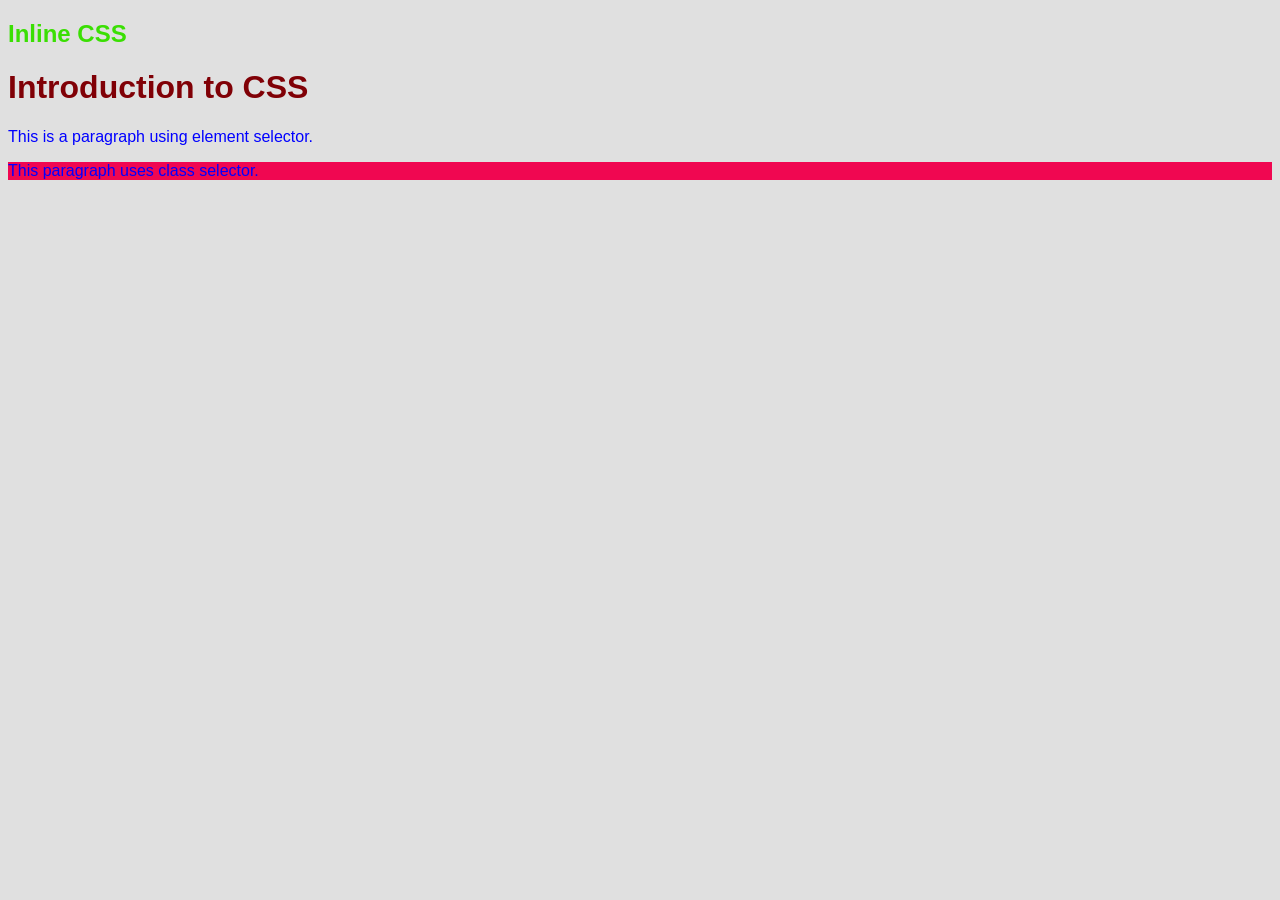
<file: 19february/index.html>
<!DOCTYPE html>
<html>
<head>
    <title>Lab Task 01</title>

    <!-- External CSS -->
    <link rel="stylesheet" href="style.css">

    <!-- Internal CSS -->
    <style>
        /* Element Selector */
        p {
            color: blue;
            font-size: 16px;
        }

        /* Class Selector */
        .highlight {
            background-color: rgb(240, 7, 81);
        }

        /* ID Selector */
        #mainTitle {
            text-align: middle;
        }
    </style>
</head>

<body>

    <!-- Inline CSS -->
    <h2 style="color: rgb(58, 223, 3);">Inline CSS</h2>

    <h1 id="mainTitle">Introduction to CSS</h1>

    <p>This is a paragraph using element selector.</p>

    <p class="highlight">This paragraph uses class selector.</p>

</body>
</html>
</file>
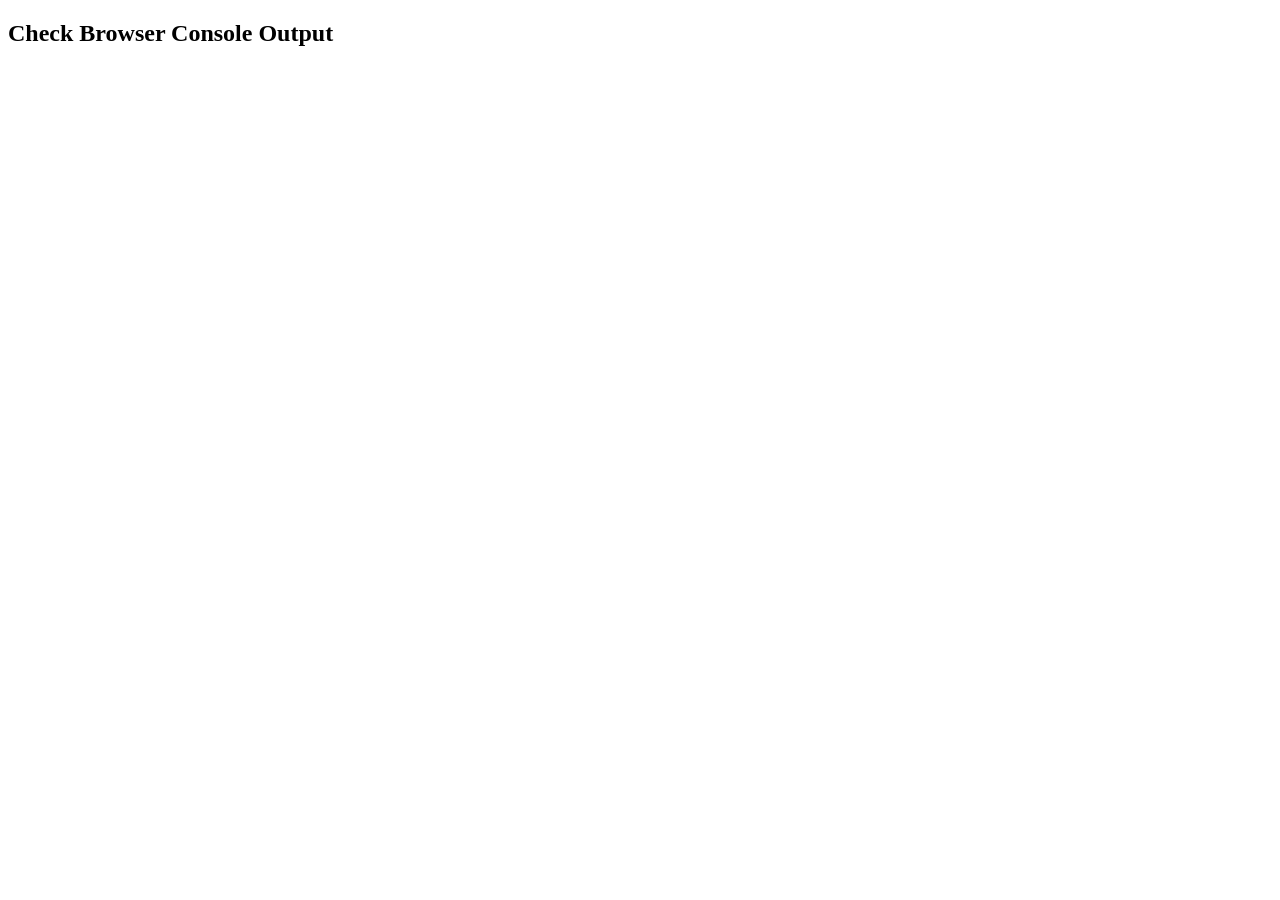
<file: 26 February/index.html>
<!DOCTYPE html>
<html>
<head>
    <title>Prime Check</title>
</head>
<body>
 
<h2>Check Browser Console Output</h2>
 
<script>
var num = 29;
var isPrime = true;
 
for (var i = 2; i < num; i++) {
  if (num % i === 0) {
    isPrime = false;
    break;
  }
}
 
if (isPrime) {
  console.log(num + " is a prime number.");
} else {
  console.log(num + " is not a prime number.");
}
//Hello Word
console.log("Hello, World!");
//age + String
var name = "John";
var age = 25;
console.log("My name is " + name + " and I am " + age + " years old.");
//sum
var num1 = 5;
var num2 = 10;
var sum = num1 + num2;
console.log("The sum of " + num1 + " and " + num2 + " is " + sum);
//Checking Odd or Even
var number = 7;
if (number % 2 === 0) {
console.log(number + " is even.");
} else {
console.log(number + " is odd.");
}
//Fahrenheit = (Celsius × 9/5) + 32
var celsius = 25;
var fahrenheit = (celsius * 9/5) + 32;
console.log(celsius + "°C is equal to " + fahrenheit + "°F");
//Create a simple calculator that performs addition, subtraction, multiplication, and division on two numbers.
var num1 = 10;
var num2 = 5;
console.log("Addition: " + (num1 + num2));
console.log("Subtraction: " + (num1 - num2));
console.log("Multiplication: " + (num1 * num2));
console.log("Division: " + (num1 / num2));
//Find Largest Number
var num1 = 15;
var num2 = 22;
var num3 = 8;
 
var largest = num1;
 
if (num2 > largest) {
  largest = num2;
}
if (num3 > largest) {
  largest = num3;
}
 
console.log("The largest number is: " + largest);
//Loop through Numbers (1 to 10)
for (var i = 1; i <= 10; i++) {
  console.log(i);
}
//Factorial of a Number like 5=5*4*3*2*1
var num = 5;
var factorial = 1;
 
for (var i = num; i > 0; i--) {
  factorial *= i;
}
 
console.log("Factorial of " + num + " is: " + factorial);
//Reverse a String
var str = "JavaScript";
var reversedStr = "";
 
for (var i = str.length - 1; i >= 0; i--) {
  reversedStr += str[i];
}
console.log("Reversed string is: " + reversedStr);
//Sum of Array Elements
var arr = [1, 2, 3, 4, 5];
var sum = 0;
 
for (var i = 0; i < arr.length; i++) {
  sum += arr[i];
}
 
console.log("Sum of array elements: " + sum);
//Prime Number Checker
var num = 29;
var isPrime = true;
 
for (var i = 2; i < num; i++) {
  if (num % i === 0) {
    isPrime = false;
    break;
  }
}
 
if (isPrime) {
  console.log(num + " is a prime number.");
} else {
  console.log(num + " is not a prime number.");
}
//Array Manipulation
var arr = [1, 2, 3, 4, 5];
 
// Add an element to the end of the array
arr.push(6);
 
// Remove the first element
arr.shift();
console.log("Modified array: " + arr);
//Simple Object Example
var person = {
name: "Alice",
age: 30
};
console.log("Name: " + person.name);
console.log("Age: " + person.age);
</script>
 
</body>
</html>
</file>
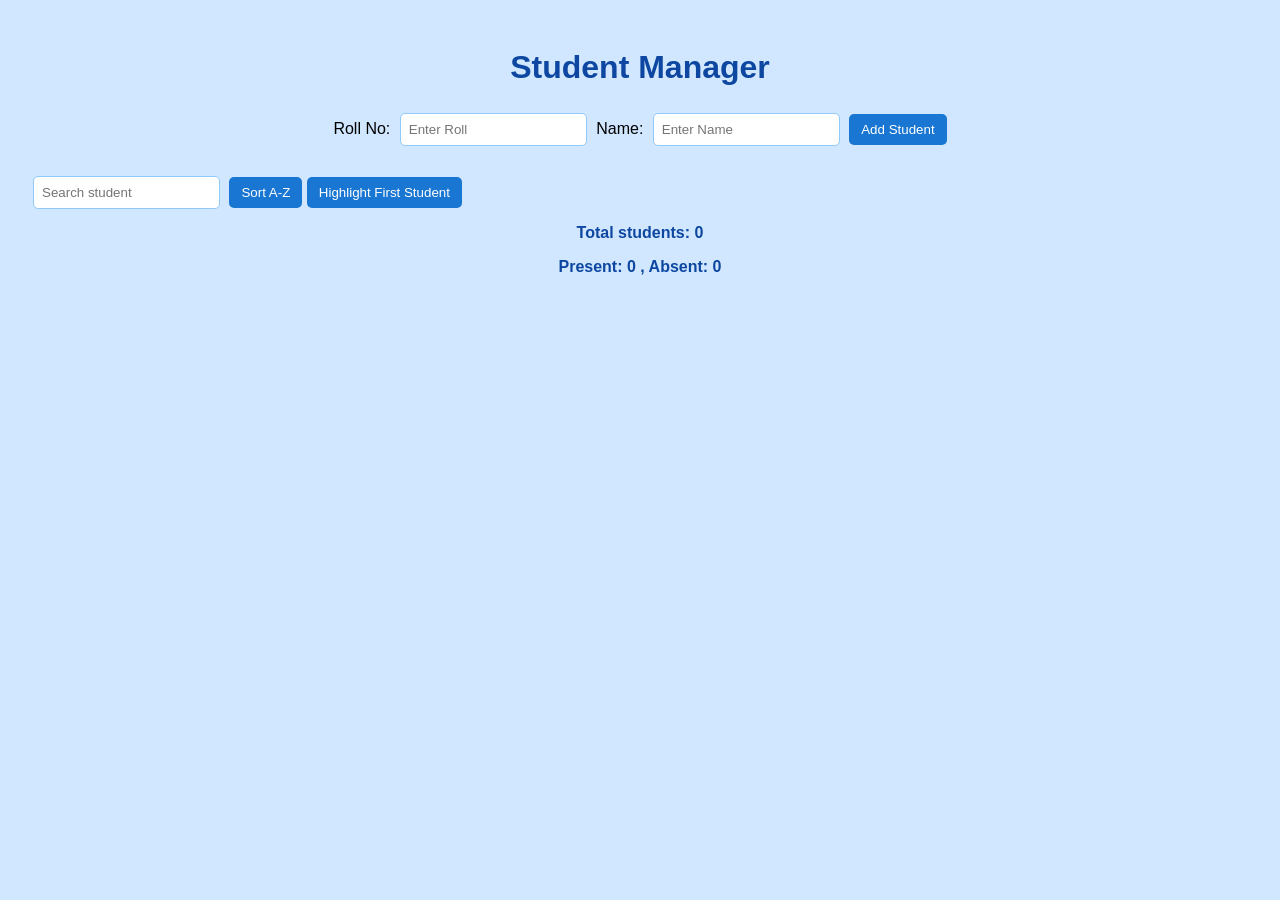
<file: mid Lab Task/index.html>
<!DOCTYPE html>
<html lang="en">
<head>
<meta charset="UTF-8">
<title>Student Manager</title>
<link rel="stylesheet" href="style.css">
</head>

<body>

<h1>Student Manager</h1>

<!-- Student Form -->
<form id="student-form">

<label>Roll No:</label>
<input type="text" id="roll" placeholder="Enter Roll">

<label>Name:</label>
<input type="text" id="name" placeholder="Enter Name">

<button type="submit" id="addBtn" disabled>Add Student</button>

</form>

<!-- Search -->
<input type="text" id="search" placeholder="Search student">

<!-- Buttons -->
<button id="sortBtn">Sort A-Z</button>
<button id="highlightBtn">Highlight First Student</button>

<!-- Student List -->
<ul id="student-list"></ul>

<!-- Counts -->
<p id="total">Total students: 0</p>
<p id="attendance">Present: 0 , Absent: 0</p>

<script src="script.js"></script>

</body>
</html>
</file>
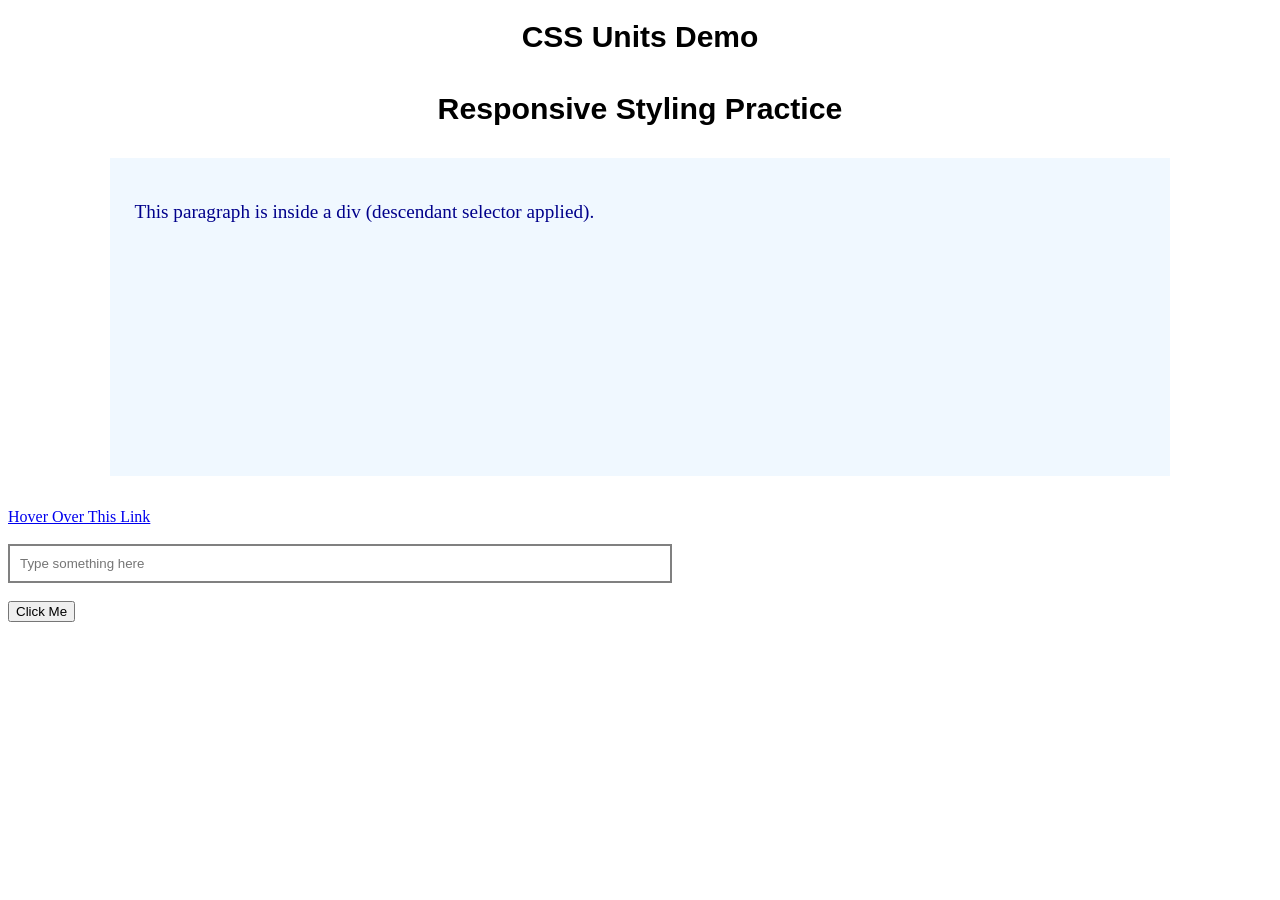
<file: 19february/LT2/index.html>
<!DOCTYPE html>
<html>
<head>
    <title>CSS Units & Selectors</title>
    <link rel="stylesheet" href="style.css">
</head>
<body>

    <h1>CSS Units Demo</h1>
    <h2>Responsive Styling Practice</h2>

    <div class="container">
        <p>This paragraph is inside a div (descendant selector applied).</p>
    </div>

    <a href="#">Hover Over This Link</a>

    <br><br>

    <input type="text" placeholder="Type something here">

    <br><br>

    <button>Click Me</button>

</body>
</html>
</file>
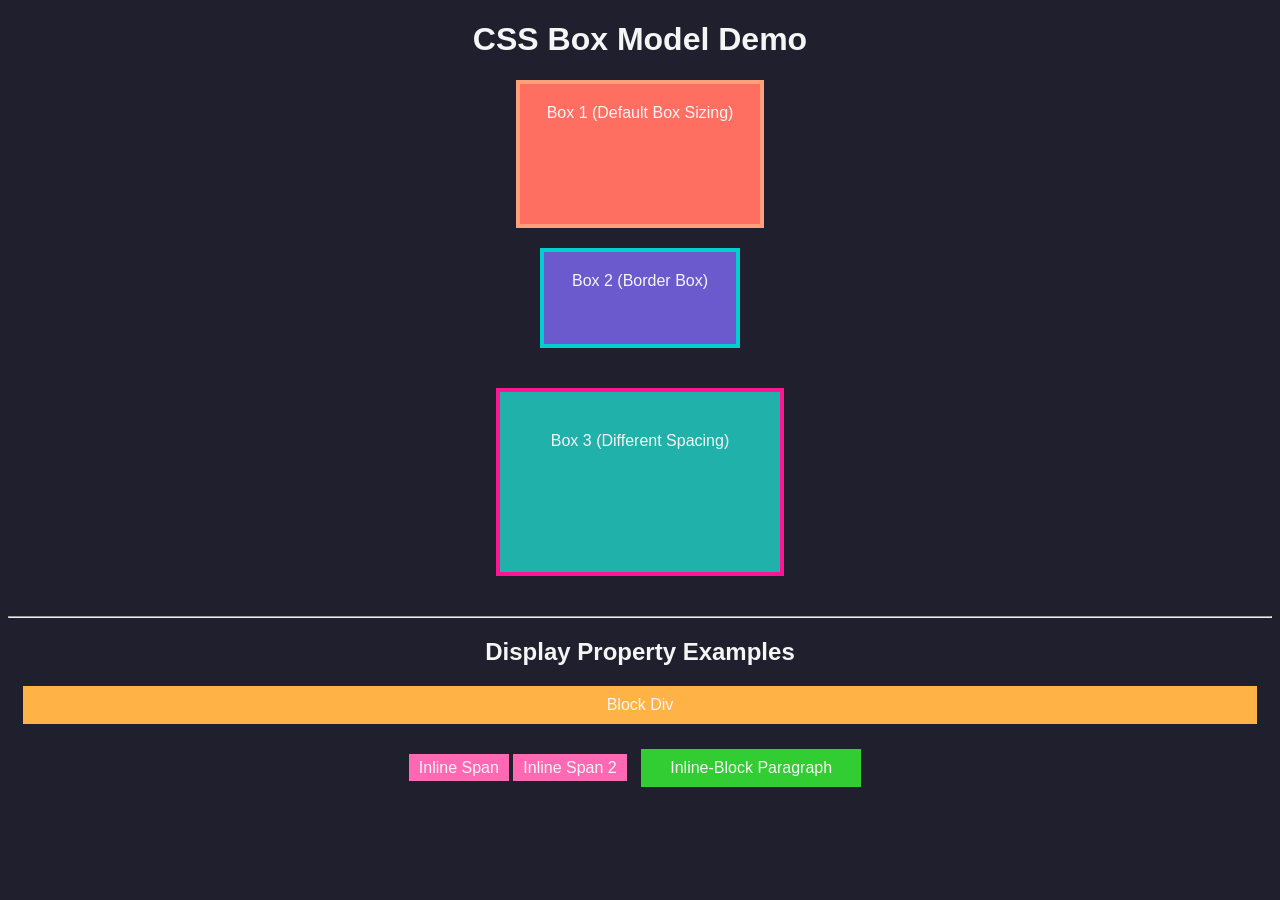
<file: 19february/LT3/index.html>
<!DOCTYPE html>
<html>
<head>
    <title>Box Model & Display Lab</title>
    <link rel="stylesheet" href="style.css">
</head>

<body>

    <h1>CSS Box Model Demo</h1>

    <!-- Box Model Section -->
    <div class="box box1">Box 1 (Default Box Sizing)</div>
    <div class="box box2">Box 2 (Border Box)</div>
    <div class="box box3">Box 3 (Different Spacing)</div>

    <hr>

    <!-- Display Section -->
    <h2>Display Property Examples</h2>

    <div class="block-example">Block Div</div>

    <span class="inline-example">Inline Span</span>
    <span class="inline-example">Inline Span 2</span>

    <p class="inline-block-example">Inline-Block Paragraph</p>

    <div class="none-example">You should not see this (display none)</div>

    <div class="visibility-hidden">Invisible but space remains</div>

</body>
</html>
</file>
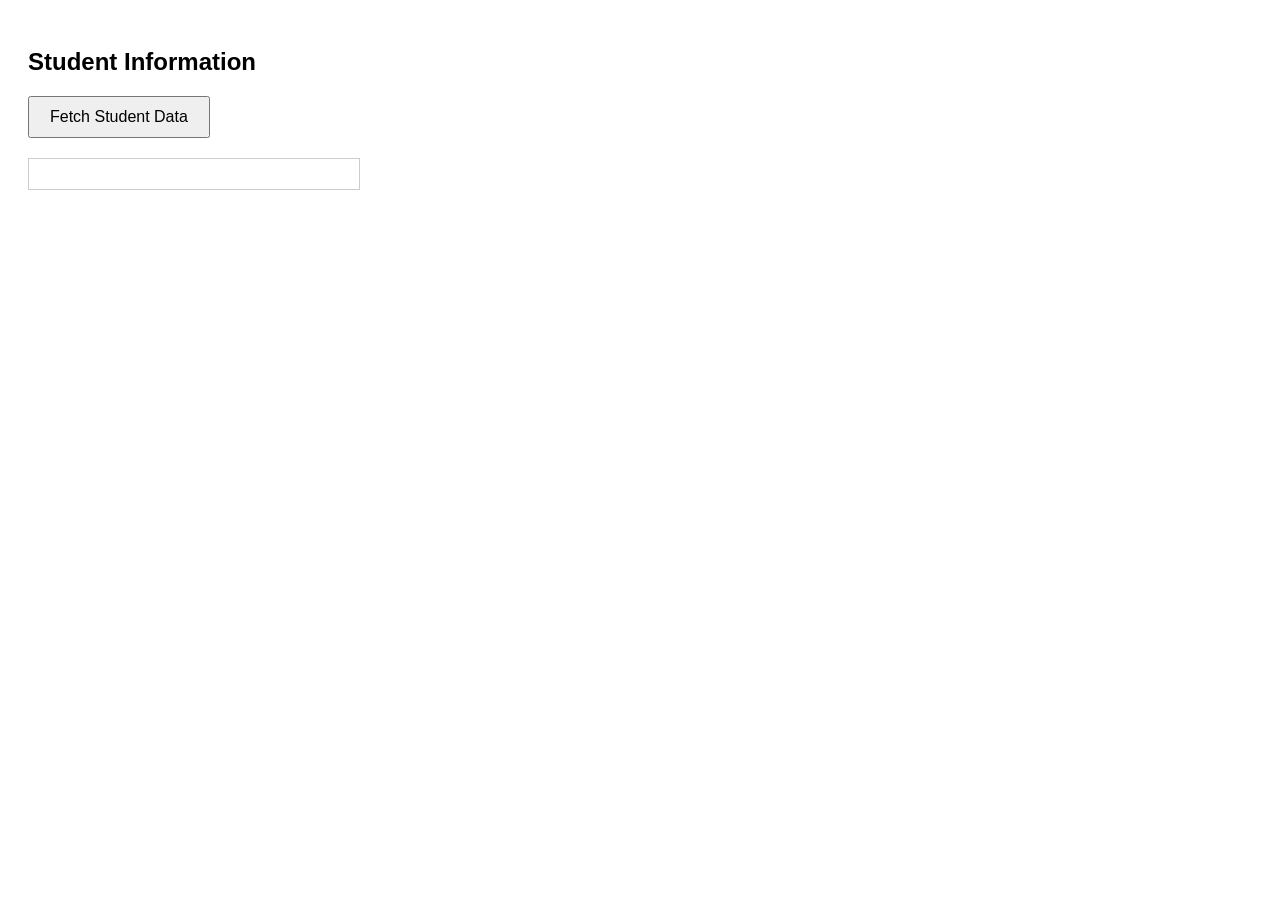
<file: final/30april/index.html>
<!DOCTYPE html>
<html>
<head>
    <title>Student Information System</title>

    <style>
        body{
            font-family: Arial, sans-serif;
            padding: 20px;
        }

        button{
            padding: 10px 20px;
            font-size: 16px;
            cursor: pointer;
        }

        #output{
            margin-top: 20px;
            padding: 15px;
            border: 1px solid #ccc;
            width: 300px;
        }
    </style>
</head>

<body>

    <h2>Student Information</h2>

    <button onclick="loadStudentData()">
        Fetch Student Data
    </button>

    <div id="output"></div>

    <script>
        function loadStudentData(){

            // Create AJAX request
            let xhr = new XMLHttpRequest();

            // Configure request
            xhr.open("GET", "student.php", true);

            // When response is received
            xhr.onload = function(){

                if(xhr.status == 200){

                    // Convert JSON response to JavaScript object
                    let student = JSON.parse(xhr.responseText);

                    // Display data
                    document.getElementById("output").innerHTML = `
                        <h3>Student Details</h3>
                        <p><strong>Name:</strong> ${student.name}</p>
                        <p><strong>ID:</strong> ${student.id}</p>
                        <p><strong>Department:</strong> ${student.department}</p>
                        <p><strong>CGPA:</strong> ${student.cgpa}</p>
                    `;
                }
            };

            // Send request
            xhr.send();
        }
    </script>

</body>
</html>
</file>
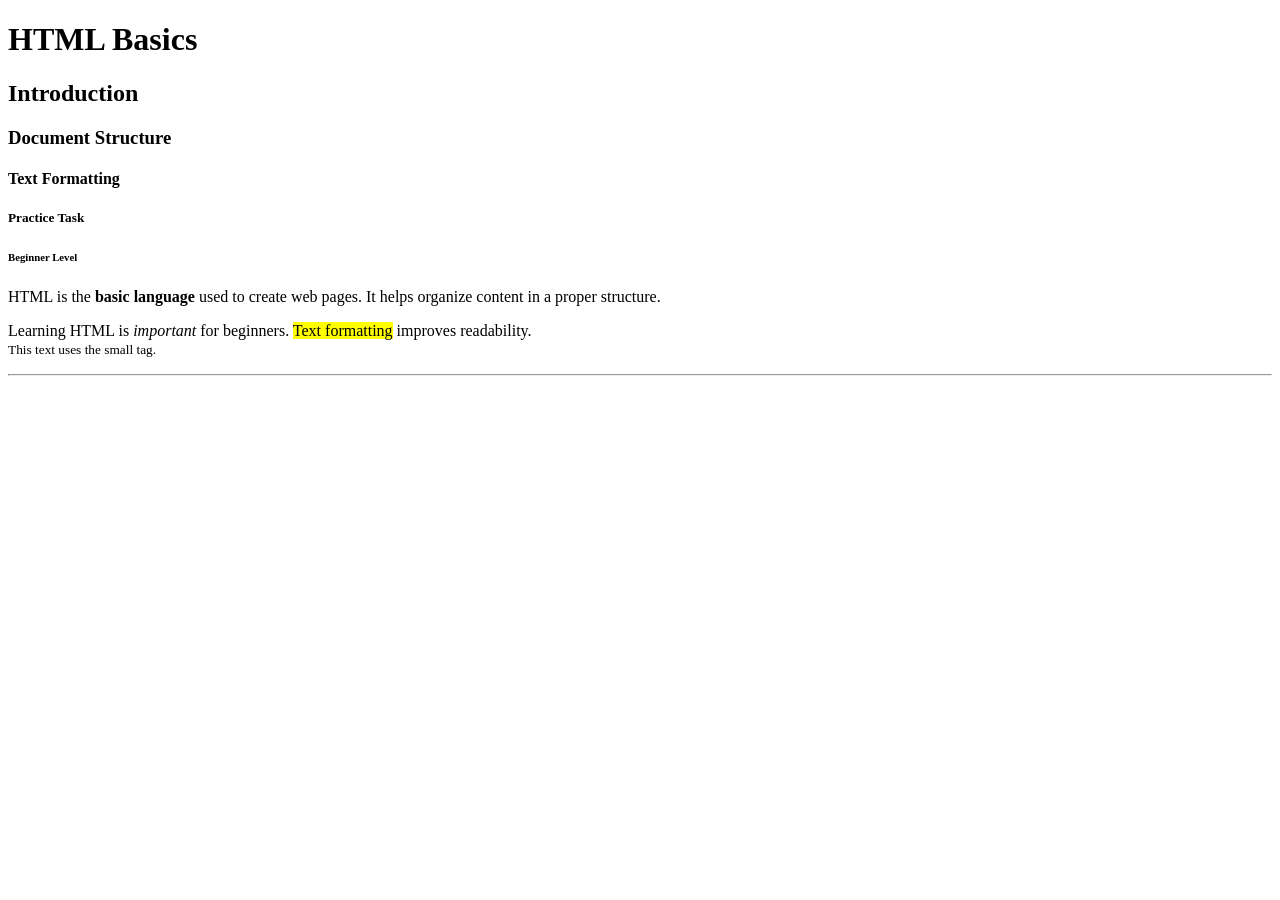
<file: lab1task.html>
<!DOCTYPE html>
<html lang="en">
<head>
    <!-- Basic document information -->
    <meta charset="UTF-8">
    <meta name="description" content="Basic HTML structure and text formatting practice">
    <title>Lab Task 01</title>
</head>

<body>
    <!-- Headings section -->
    <h1>HTML Basics</h1>
    <h2>Introduction</h2>
    <h3>Document Structure</h3>
    <h4>Text Formatting</h4>
    <h5>Practice Task</h5>
    <h6>Beginner Level</h6>

    <!-- Paragraph section -->
    <p>
        HTML is the <strong>basic language</strong> used to create web pages. 
        It helps organize content in a proper structure.
    </p>

    <p>
        Learning HTML is <em>important</em> for beginners.
        <mark>Text formatting</mark> improves readability.<br>
        <small>This text uses the small tag.</small>
    </p>

    <!-- Divider -->
    <hr>
</body>
</html>
</file>
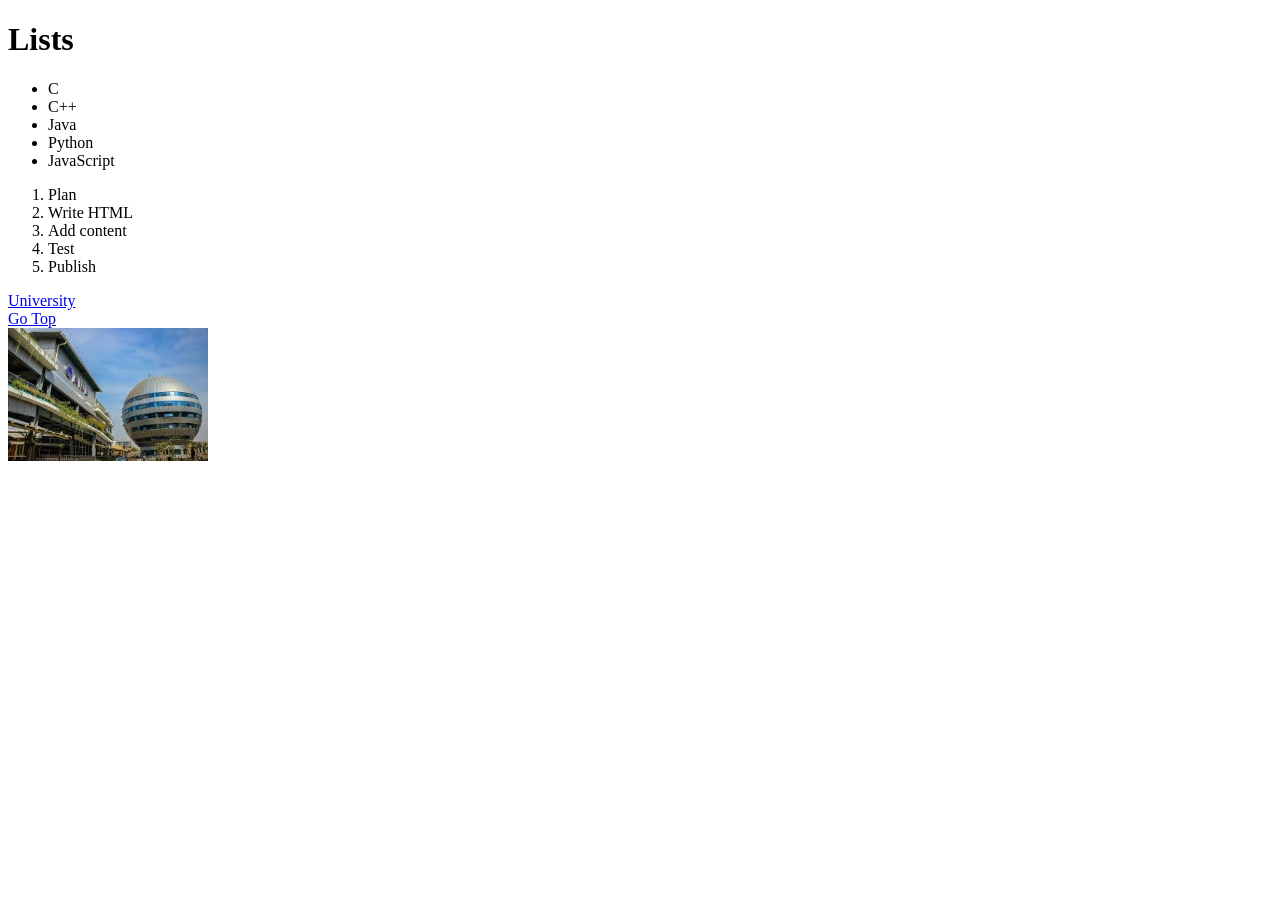
<file: labtask2.html>
<!DOCTYPE html>
<html lang="en">
<head>
    <meta charset="UTF-8">
    <title>Lab Task 02</title>
</head>

<body>

    <!-- Lists -->
    <h1 id="top" title="List Section">Lists</h1>

    <ul class="lang">
        <li>C</li>
        <li>C++</li>
        <li>Java</li>
        <li>Python</li>
        <li>JavaScript</li>
    </ul>

    <ol>
        <li>Plan</li>
        <li>Write HTML</li>
        <li>Add content</li>
        <li>Test</li>
        <li>Publish</li>
    </ol>

   

    <!-- Links -->
    <a href="https://www.aiub.edu" target="_blank" title="University Website">University</a><br>
    <a href="lab1task.html">Go Top</a>

    <!-- Image -->
    <section class="img">
        <img src="./assets/images.jpg" alt="Sample image" width="200">
    </section>

</body>
</html>
</file>
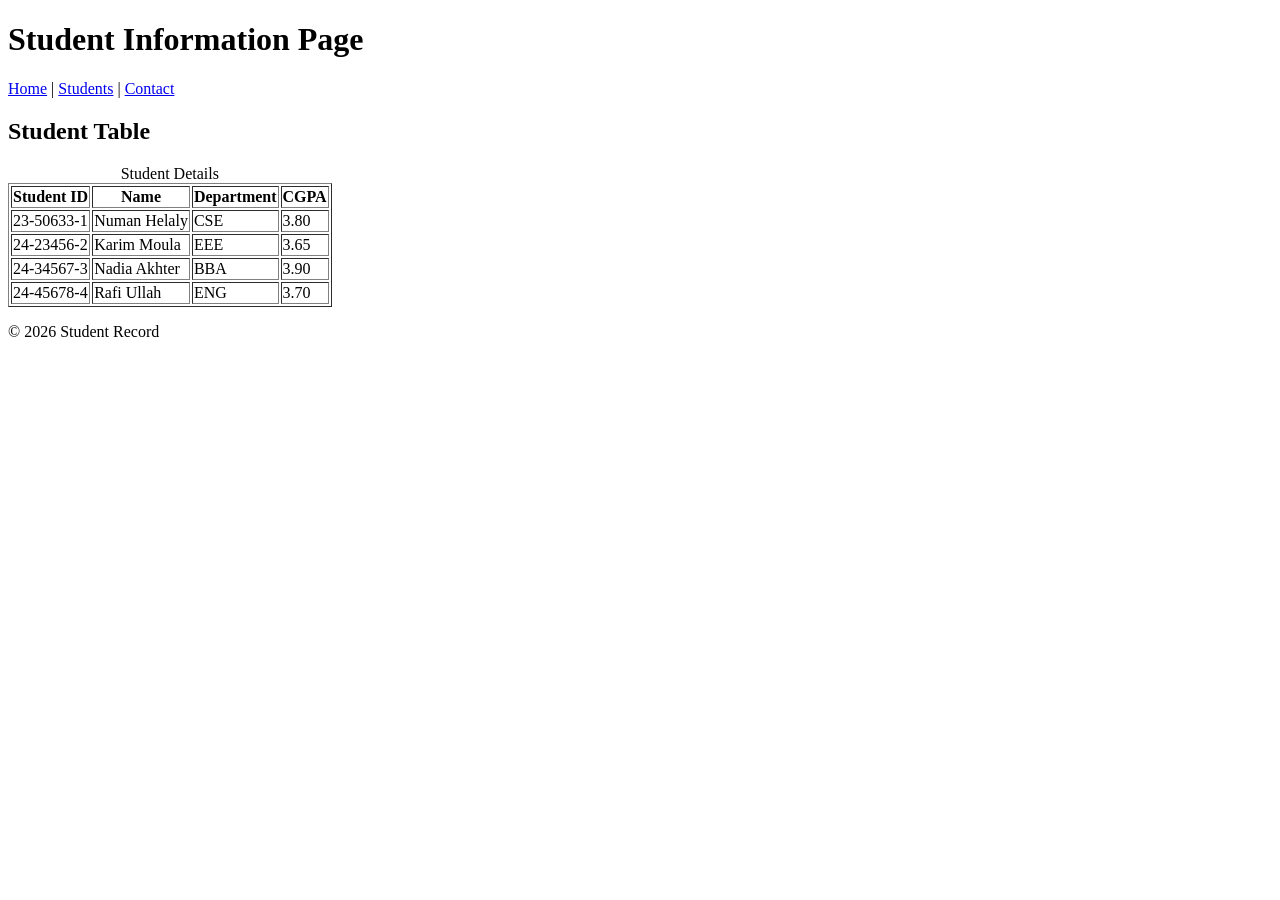
<file: labtask3.html>
<!DOCTYPE html>
<html lang="en">
<head>
    <meta charset="UTF-8">
    <title>Lab Task 03</title>
</head>

<body>

    <!-- Semantic Structure -->
    <header>
        <h1>Student Information Page</h1>
    </header>

    <nav>
        <a href="#">Home</a> |
        <a href="#">Students</a> |
        <a href="#">Contact</a>
    </nav>

    <main>

        <section>
            <h2>Student Table</h2>

            <table border="1">
                <caption>Student Details</caption>

                <tr>
                    <th scope="col">Student ID</th>
                    <th scope="col">Name</th>
                    <th scope="col">Department</th>
                    <th scope="col">CGPA</th>
                </tr>

                <tr>
                    <td>23-50633-1</td>
                    <td>Numan Helaly</td>
                    <td>CSE</td>
                    <td>3.80</td>
                </tr>

                <tr>
                    <td>24-23456-2</td>
                    <td>Karim Moula</td>
                    <td>EEE</td>
                    <td>3.65</td>
                </tr>

                <tr>
                    <td>24-34567-3</td>
                    <td>Nadia Akhter</td>
                    <td>BBA</td>
                    <td>3.90</td>
                </tr>

                <tr>
                    <td>24-45678-4</td>
                    <td>Rafi Ullah</td>
                    <td>ENG</td>
                    <td>3.70</td>
                </tr>

            </table>
        </section>

    </main>

    <footer>
        <p>© 2026 Student Record</p>
    </footer>

</body>
</html>
</file>
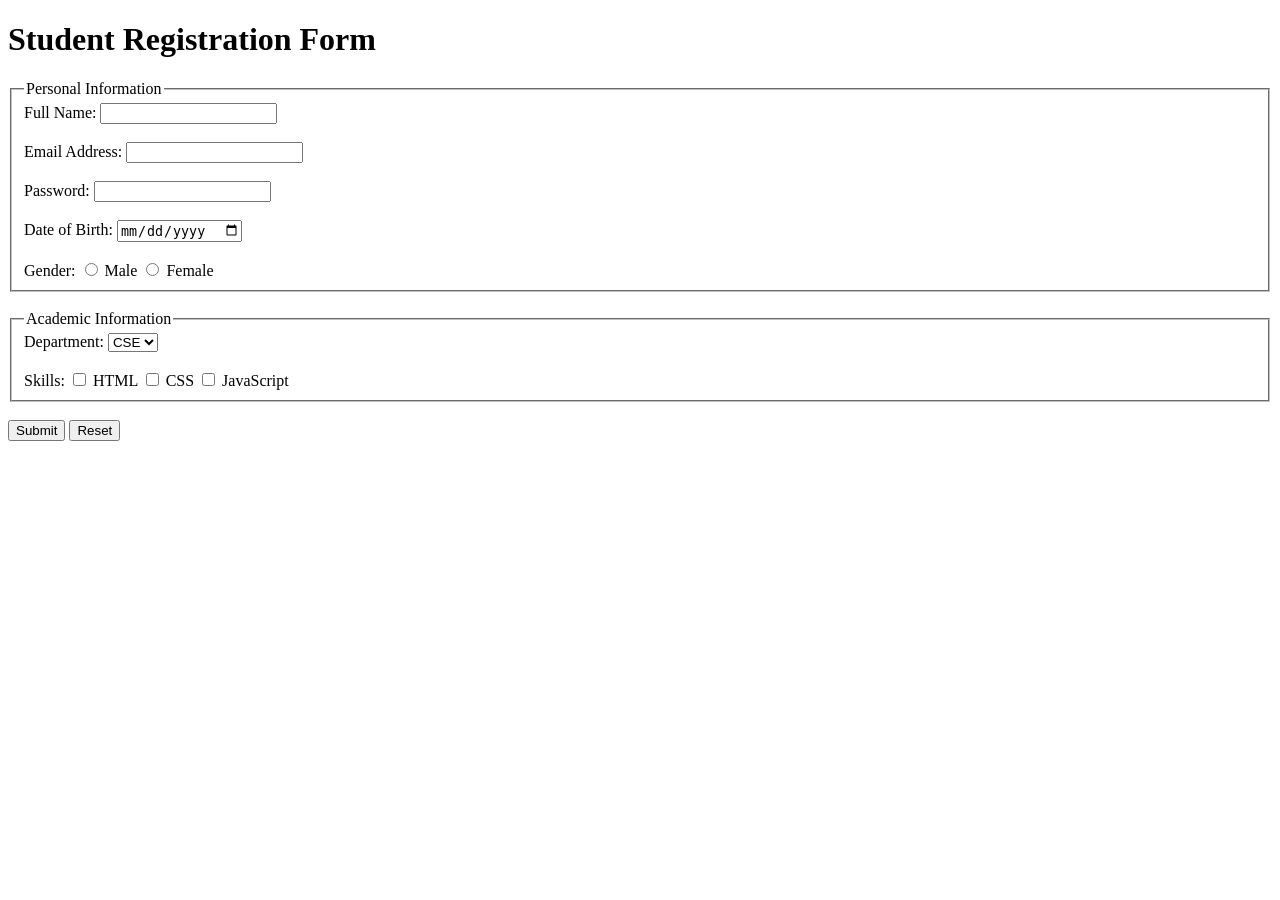
<file: labtask4.html>
<!DOCTYPE html>
<html lang="en">
<head>
    <meta charset="UTF-8">
    <title>Lab Task 04</title>
</head>

<body>

    <h1>Student Registration Form</h1>

    <form action="#" method="post">

        <!-- Personal Information -->
        <fieldset>
            <legend>Personal Information</legend>

            <label for="name">Full Name:</label>
            <input type="text" id="name" name="name"><br><br>

            <label for="email">Email Address:</label>
            <input type="email" id="email" name="email"><br><br>

            <label for="password">Password:</label>
            <input type="password" id="password" name="password"><br><br>

            <label for="dob">Date of Birth:</label>
            <input type="date" id="dob" name="dob"><br><br>

            <label>Gender:</label>
            <input type="radio" id="male" name="gender" value="male">
            <label for="male">Male</label>

            <input type="radio" id="female" name="gender" value="female">
            <label for="female">Female</label>
        </fieldset>

        <br>

        <!-- Academic Information -->
        <fieldset>
            <legend>Academic Information</legend>

            <label for="dept">Department:</label>
            <select id="dept" name="dept">
                <option>CSE</option>
                <option>EEE</option>
                <option>BBA</option>
            </select><br><br>

            <label>Skills:</label>
            <input type="checkbox" id="html" name="skills" value="HTML">
            <label for="html">HTML</label>

            <input type="checkbox" id="css" name="skills" value="CSS">
            <label for="css">CSS</label>

            <input type="checkbox" id="js" name="skills" value="JavaScript">
            <label for="js">JavaScript</label>
        </fieldset>

        <br>

        <!-- Form Buttons -->
        <input type="submit" value="Submit">
        <input type="reset" value="Reset">

    </form>

</body>
</html>
</file>
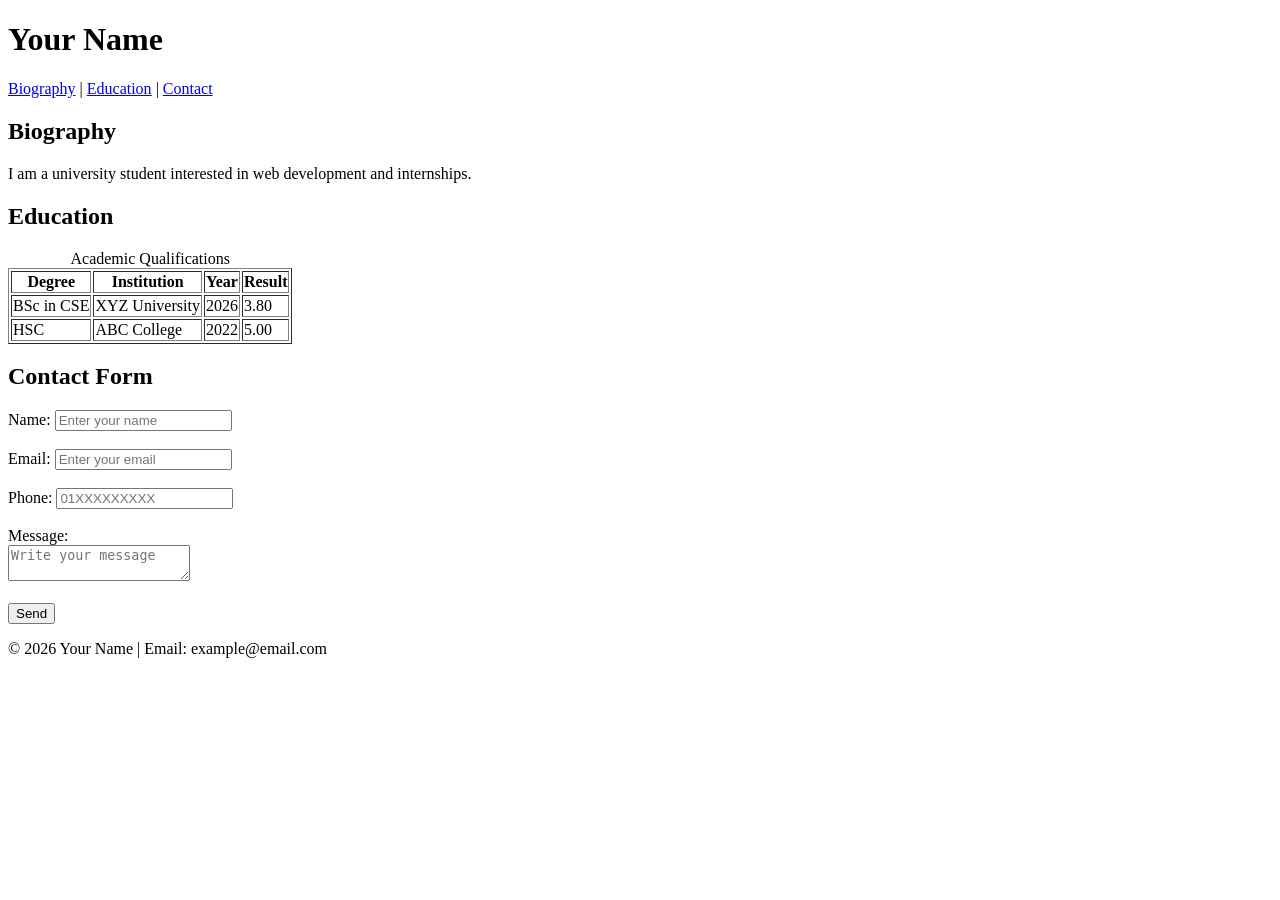
<file: labtask5.html>
<!DOCTYPE html>
<html lang="en">
<head>
    <meta charset="UTF-8">
    <meta name="description" content="Personal academic profile page for internship review">
    <meta name="keywords" content="Student, Academic Profile, Internship, HTML5">
    <meta name="author" content="Your Name">
    <title>Academic Profile</title>
</head>

<body>

    <!-- Header -->
    <header>
        <h1>Your Name</h1>
        <nav>
            <a href="#bio">Biography</a> |
            <a href="#edu">Education</a> |
            <a href="#contact">Contact</a>
        </nav>
    </header>

    <main>

        <!-- Biography Section -->
        <section id="bio">
            <h2>Biography</h2>
            <p>I am a university student interested in web development and internships.</p>
        </section>

        <!-- Education Section -->
        <section id="edu">
            <h2>Education</h2>

            <table border="1">
                <caption>Academic Qualifications</caption>

                <thead>
                    <tr>
                        <th>Degree</th>
                        <th>Institution</th>
                        <th>Year</th>
                        <th>Result</th>
                    </tr>
                </thead>

                <tbody>
                    <tr>
                        <td>BSc in CSE</td>
                        <td>XYZ University</td>
                        <td>2026</td>
                        <td>3.80</td>
                    </tr>
                    <tr>
                        <td>HSC</td>
                        <td>ABC College</td>
                        <td>2022</td>
                        <td>5.00</td>
                    </tr>
                </tbody>

            </table>
        </section>

        <!-- Contact Section -->
        <section id="contact">
            <h2>Contact Form</h2>

            <form action="#" method="post">

                <label for="name">Name:</label>
                <input type="text" id="name" name="name" required placeholder="Enter your name"><br><br>

                <label for="email">Email:</label>
                <input type="email" id="email" name="email" required placeholder="Enter your email"><br><br>

                <label for="phone">Phone:</label>
                <input type="tel" id="phone" name="phone"
                       pattern="[0-9]{11}"
                       placeholder="01XXXXXXXXX"><br><br>

                <label for="message">Message:</label><br>
                <textarea id="message" name="message"
                          required maxlength="200"
                          placeholder="Write your message"></textarea><br><br>

                <input type="submit" value="Send">

            </form>
        </section>

    </main>

    <footer>
        <p>© 2026 Your Name | Email: example@email.com</p>
    </footer>

</body>
</html>
</file>
<file: 19february/style.css>
/* Universal Selector */
* {
    font-family: Arial, sans-serif;
    background-color: #e0e0e0;
}

/* Element Selector */
h1 {
    color: rgb(128, 0, 6);
}
</file>
<file: mid Lab Task/style.css>
/* Page background */

body{
font-family: Arial, sans-serif;
background:#d0e7ff;
padding:20px;
}


/* Heading */

h1{
text-align:center;
color:#0d47a1;
}


/* Form */

form{
text-align:center;
margin-bottom:20px;
}


/* Input fields */

input{
padding:8px;
margin:5px;
border-radius:5px;
border:1px solid #90caf9;
}


/* Buttons */

button{
padding:8px 12px;
cursor:pointer;
background:#1976d2;
color:white;
border:none;
border-radius:5px;
}


/* Student list */

#student-list{
list-style:none;
max-width:500px;
margin:auto;
padding:0;
}


/* Student card */

.student{
background:#ffffff;
padding:10px;
margin-bottom:10px;
display:flex;
align-items:center;
justify-content:space-between;
border-radius:8px;
border:1px solid #90caf9;
box-shadow:0px 3px 6px rgba(0,0,0,0.1);
}


/* Edit button */

.btn-edit{
background:#4caf50;
color:white;
border:none;
}


/* Delete button */

.btn-delete{
background:#e53935;
color:white;
border:none;
margin-left:5px;
}


/* Present student */

.present{
background:#c8e6c9;
}


/* Highlight first student */

.highlight{
border:3px solid #ff9800;
background:#fff3cd;
}


/* Text counters */

#total,
#attendance{
text-align:center;
font-weight:bold;
color:#0d47a1;
margin-top:10px;
}
</file>
<file: 19february/LT2/style.css>
/* Group Selector */
h1, h2 {
    text-align: center;
    font-family: Arial, sans-serif;
}

/* Absolute Units */
h1 {
    font-size: 30px;        /* px */
    margin-bottom: 1cm;     /* cm */
}

h2 {
    font-size: 8mm;         /* mm */
}

/* Relative Units */
.container {
    width: 80%;             /* % */
    height: 30vh;           /* vh */
    margin: 2em auto;       /* em */
    padding: 1.5rem;        /* rem */
    background-color: #f0f8ff;
}

/* Descendant Selector */
div p {
    font-size: 1.2em;
    color: darkblue;
}

/* Attribute Selector */
input[type="text"] {
    padding: 10px;
    width: 50vw;            /* vw */
    border: 2px solid gray;
}

/* Pseudo Classes */

a:hover {
    color: red;
}

input:focus {
    border-color: green;
    background-color: #eaffea;
}

button:active {
    background-color: black;
    color: white;
}
</file>
<file: 19february/LT3/style.css>
body {
    font-family: 'Segoe UI', sans-serif;
    background-color: #1f1f2e;
    color: #f5f5f5;
    text-align: center;
}

/* ---------- Box Model ---------- */

.box {
    width: 200px;
    height: 100px;
    margin: 20px auto;
    padding: 20px;
    border: 4px solid;
}

/* Default box sizing */
.box1 {
    background-color: #ff6f61;
    border-color: #ffa07a;
}

/* Border-box applied */
.box2 {
    background-color: #6a5acd;
    border-color: #00ced1;
    box-sizing: border-box;
}

/* Different spacing */
.box3 {
    background-color: #20b2aa;
    border-color: #ff1493;
    padding: 40px;
    margin: 40px auto;
}

/* ---------- Display Properties ---------- */

.block-example {
    display: block;
    background-color: #ffb347;
    margin: 15px;
    padding: 10px;
}

.inline-example {
    display: inline;
    background-color: #ff69b4;
    padding: 5px 10px;
}

.inline-block-example {
    display: inline-block;
    background-color: #32cd32;
    width: 200px;
    padding: 10px;
    margin: 10px;
}

/* Hidden with display */
.none-example {
    display: none;
}

/* Hidden with visibility */
.visibility-hidden {
    visibility: hidden;
    background-color: #00bfff;
    margin: 20px;
    padding: 10px;
}
</file>
